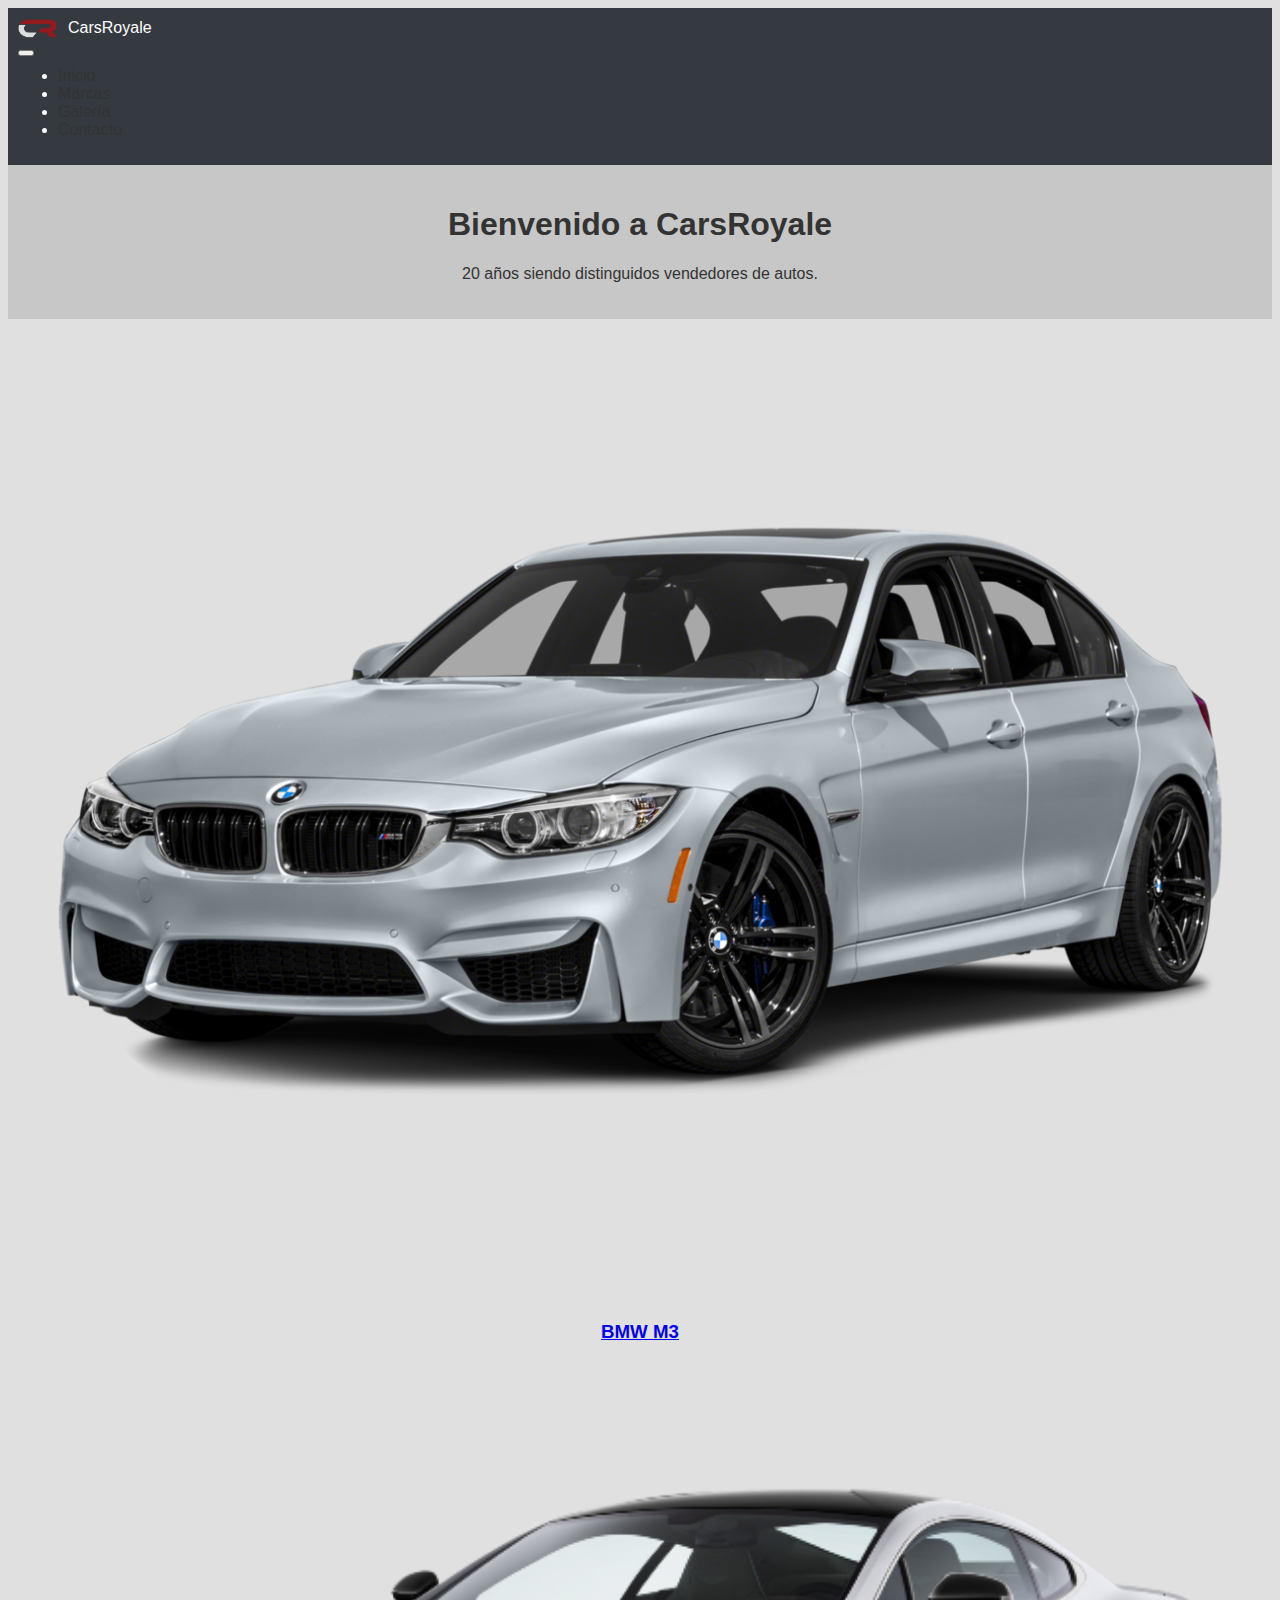
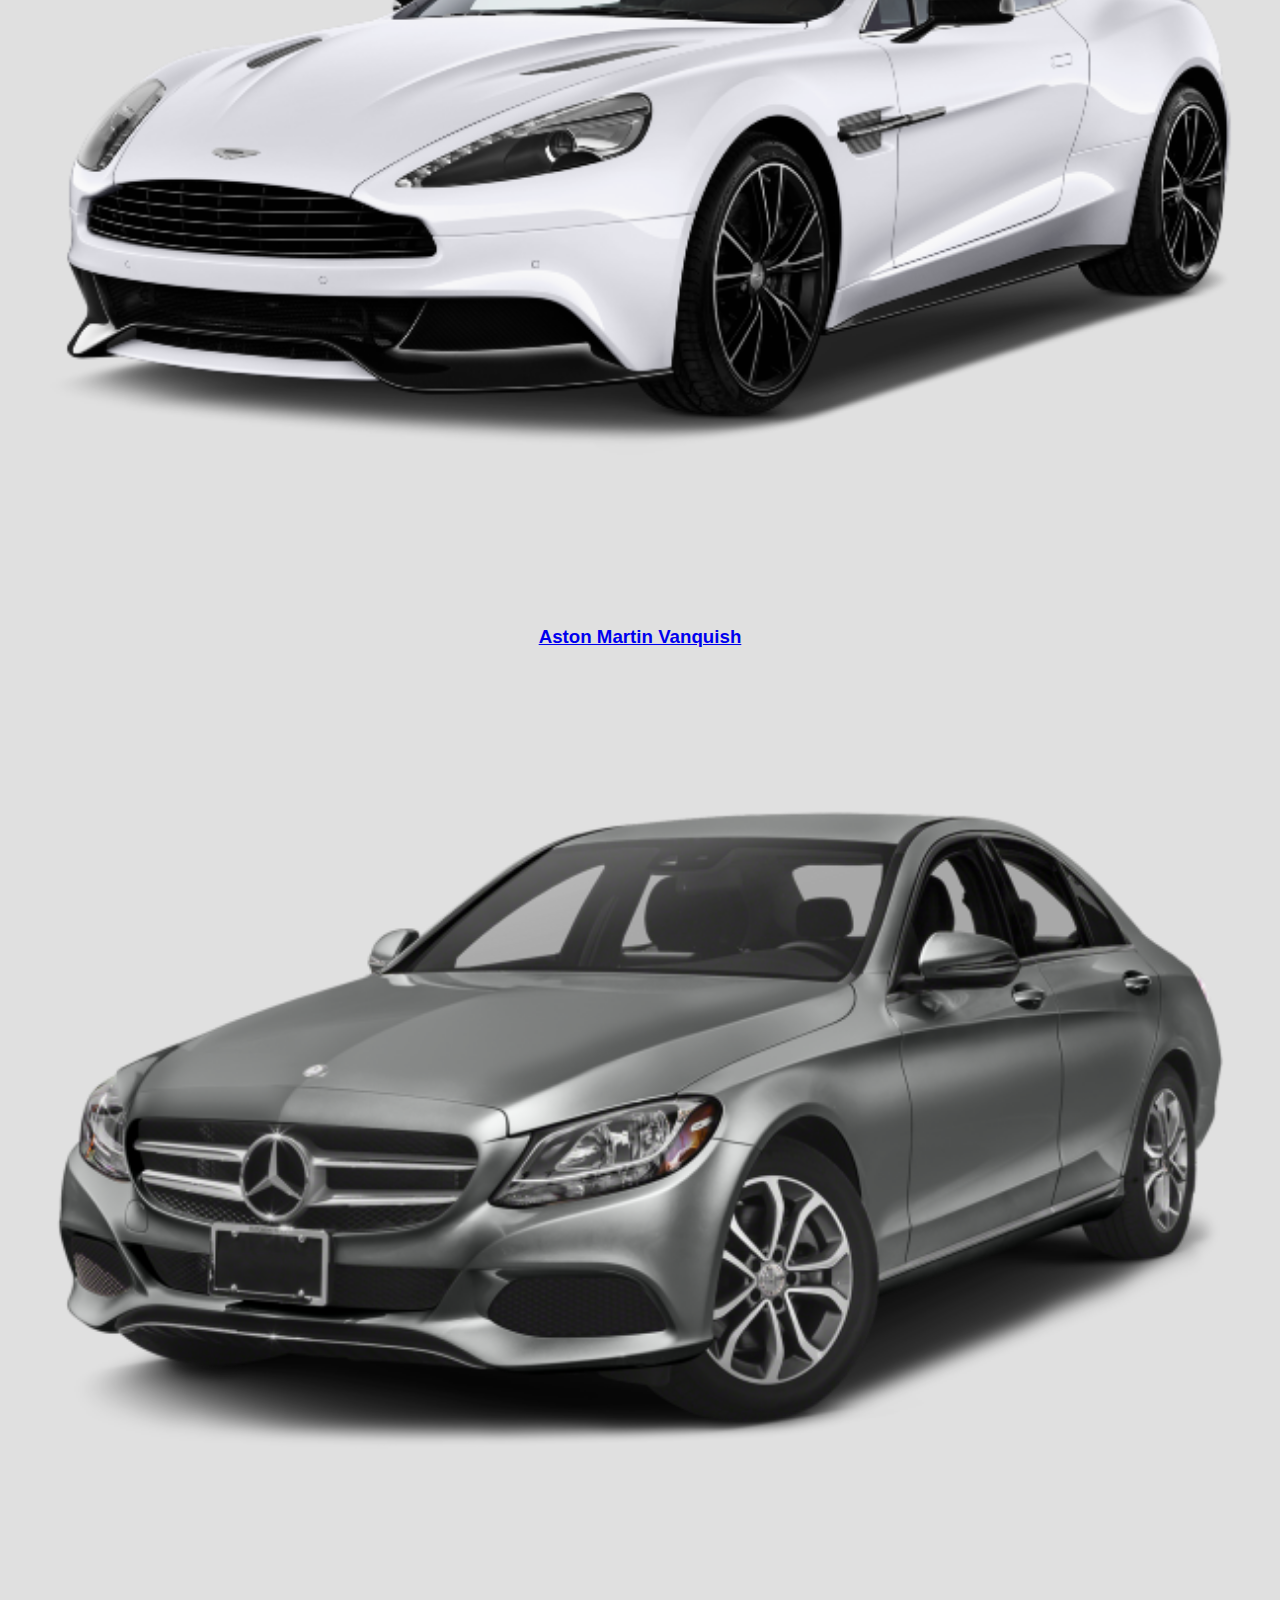
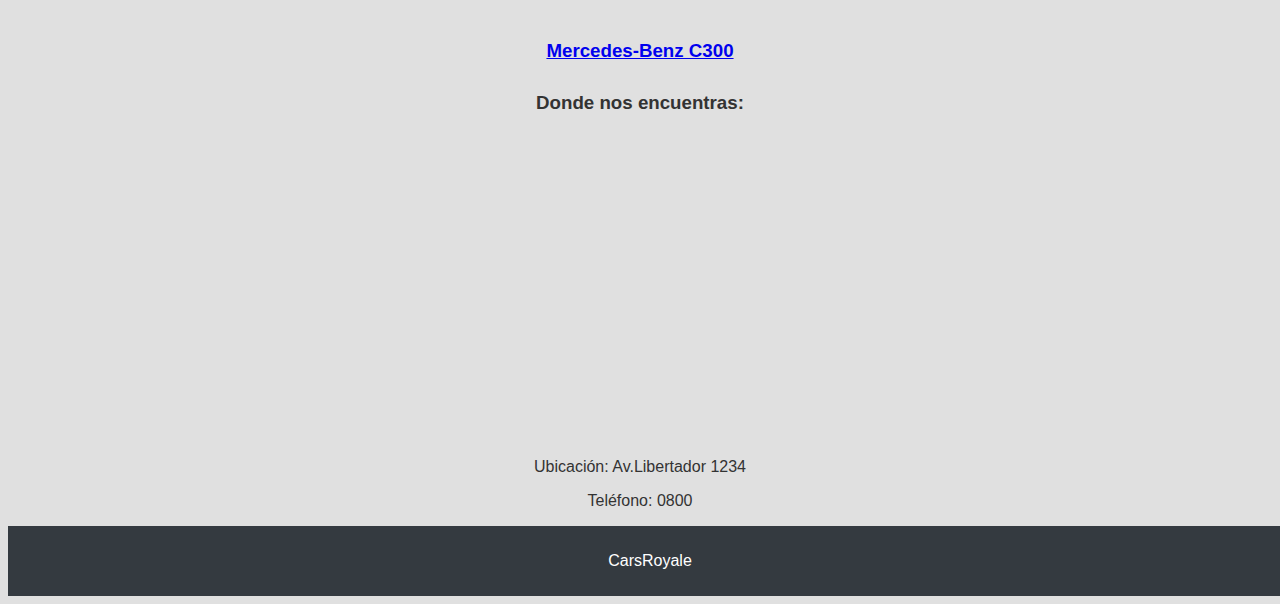
<file: index.html>
<!DOCTYPE html>
<html lang="es">
<head>
    <meta charset="UTF-8">
    <meta name="viewport" content="width=device-width, initial-scale=1.0">
    <meta name="description" content="Compra el autos de tus sueños">
    <meta name="keywords" content="Autos, lujo, compra, bmw, Aston Martin, Merdecez benz">
    <link href="https://cdn.jsdelivr.net/npm/bootstrap@5.3.2/dist/css/bootstrap.min.css" rel="stylesheet" integrity="sha384-T3c6CoIi6uLrA9TneNEoa7RxnatzjcDSCmG1MXxSR1GAsXEV/Dwwykc2MPK8M2HN" crossorigin="anonymous">
    <link rel="stylesheet" href="./css/style.css">
    <link rel="icon" href="./assets/logo.png">
    <title>CarsRoyale</title>
</head>
<body>
    <header>
        <nav class="navbar navbar-expand-lg bg-body-tertiary">
            <div class="container-fluid">
                <a class="navbar-brand" href="./index.html">
                    <img class="logo" src="./assets/logo.png" alt="Logo CarsRoyale">
                    CarsRoyale
                </a>
        
                <button class="navbar-toggler" type="button" data-bs-toggle="collapse" data-bs-target="#navbarSupportedContent" aria-controls="navbarSupportedContent" aria-expanded="false" aria-label="Toggle navigation">
                    <span class="navbar-toggler-icon"></span>
                </button>
        
                <div class="collapse navbar-collapse" id="navbarSupportedContent">
                    <ul class="navbar-nav ms-auto">
                        <li class="nav-item">
                            <a class="nav-link active" aria-current="page" href="./index.html">Inicio</a>
                        </li>
                        <li class="nav-item">
                            <a class="nav-link" href="./modelos.html">Marcas</a>
                        </li>
                        <li class="nav-item">
                            <a class="nav-link" href="./galeria.html">Galería</a>
                        </li>
                        <li class="nav-item">
                            <a class="nav-link" href="./contacto.html">Contacto</a>
                        </li>
                    </ul>
                </div>
            </div>
        </nav>
    </header>

    <div class="inicio">
        <h1>Bienvenido a CarsRoyale</h1>
        <p>20 años siendo distinguidos vendedores de autos.</p>
    </div>

    <div class="row mt-5">
        <div class="col-lg-4">
            <div class="modelos">
                <ul>
                    <li>
                        <img class="BmwM3 img-fluid" src="./assets/BmwM3.png" alt="Bmw M3">
                        <a href="./Bmw.html"><h3>BMW M3</h3></a>
                    </li>
                </ul>
            </div>
        </div>
        <div class="col-lg-4">
            <div class="modelos">
                <ul>
                    <li>
                        <img class="AstonMartin img-fluid" src="./assets/AstonMartin.png" alt="AstonMartin Vanquish">
                        <a href="#"><h3>Aston Martin Vanquish</h3></a>
                        
                    </li>
                </ul>
            </div>
        </div>
        <div class="col-lg-4">
            <div class="modelos">
                <ul>
                    <li>
                        <img class="MercedesBenz img-fluid" src="./assets/MercedesBenz.png" alt="Mercedes-Benz C300"> <a href="#"><h3>Mercedes-Benz C300</h3></a>
                        
                    </li>
                </ul>
            </div>
        </div>
    </div>

    <section class="mapa_info">
        <h3>Donde nos encuentras:</h3>
    </section>

    <div class="mapa">
        <iframe class="mapa_img" src="https://www.google.com/maps/embed?pb=!1m18!1m12!1m3!1d3285.4412202028184!2d-58.43208082349824!3d-34.56770075559816!2m3!1f0!2f0!3f0!3m2!1i1024!2i768!4f13.1!3m3!1m2!1s0x95bcb5a12c181347%3A0xcc951cbda99d485e!2sAv.%20del%20Libertador%2C%20Buenos%20Aires!5e0!3m2!1ses-419!2sar!4v1697319885982!5m2!1ses-419!2sar" width="400" height="300" style="border:0;" allowfullscreen="" loading="lazy" referrerpolicy="no-referrer-when-downgrade"></iframe>
    </div>

    <div class="Datos_contacto"> 
        <p>Ubicación: Av.Libertador 1234</p>
        <p>Teléfono: 0800</p>
    </div>

    <footer>
        <p>CarsRoyale</p>
    </footer>

    <script src="https://cdn.jsdelivr.net/npm/bootstrap@5.3.2/dist/js/bootstrap.bundle.min.js" integrity="sha384-C6RzsynM9kWDrMNeT87bh95OGNyZPhcTNXj1NW7RuBCsyN/o0jlpcV8Qyq46cDfL" crossorigin="anonymous"></script>
</body>
</html>
</file>
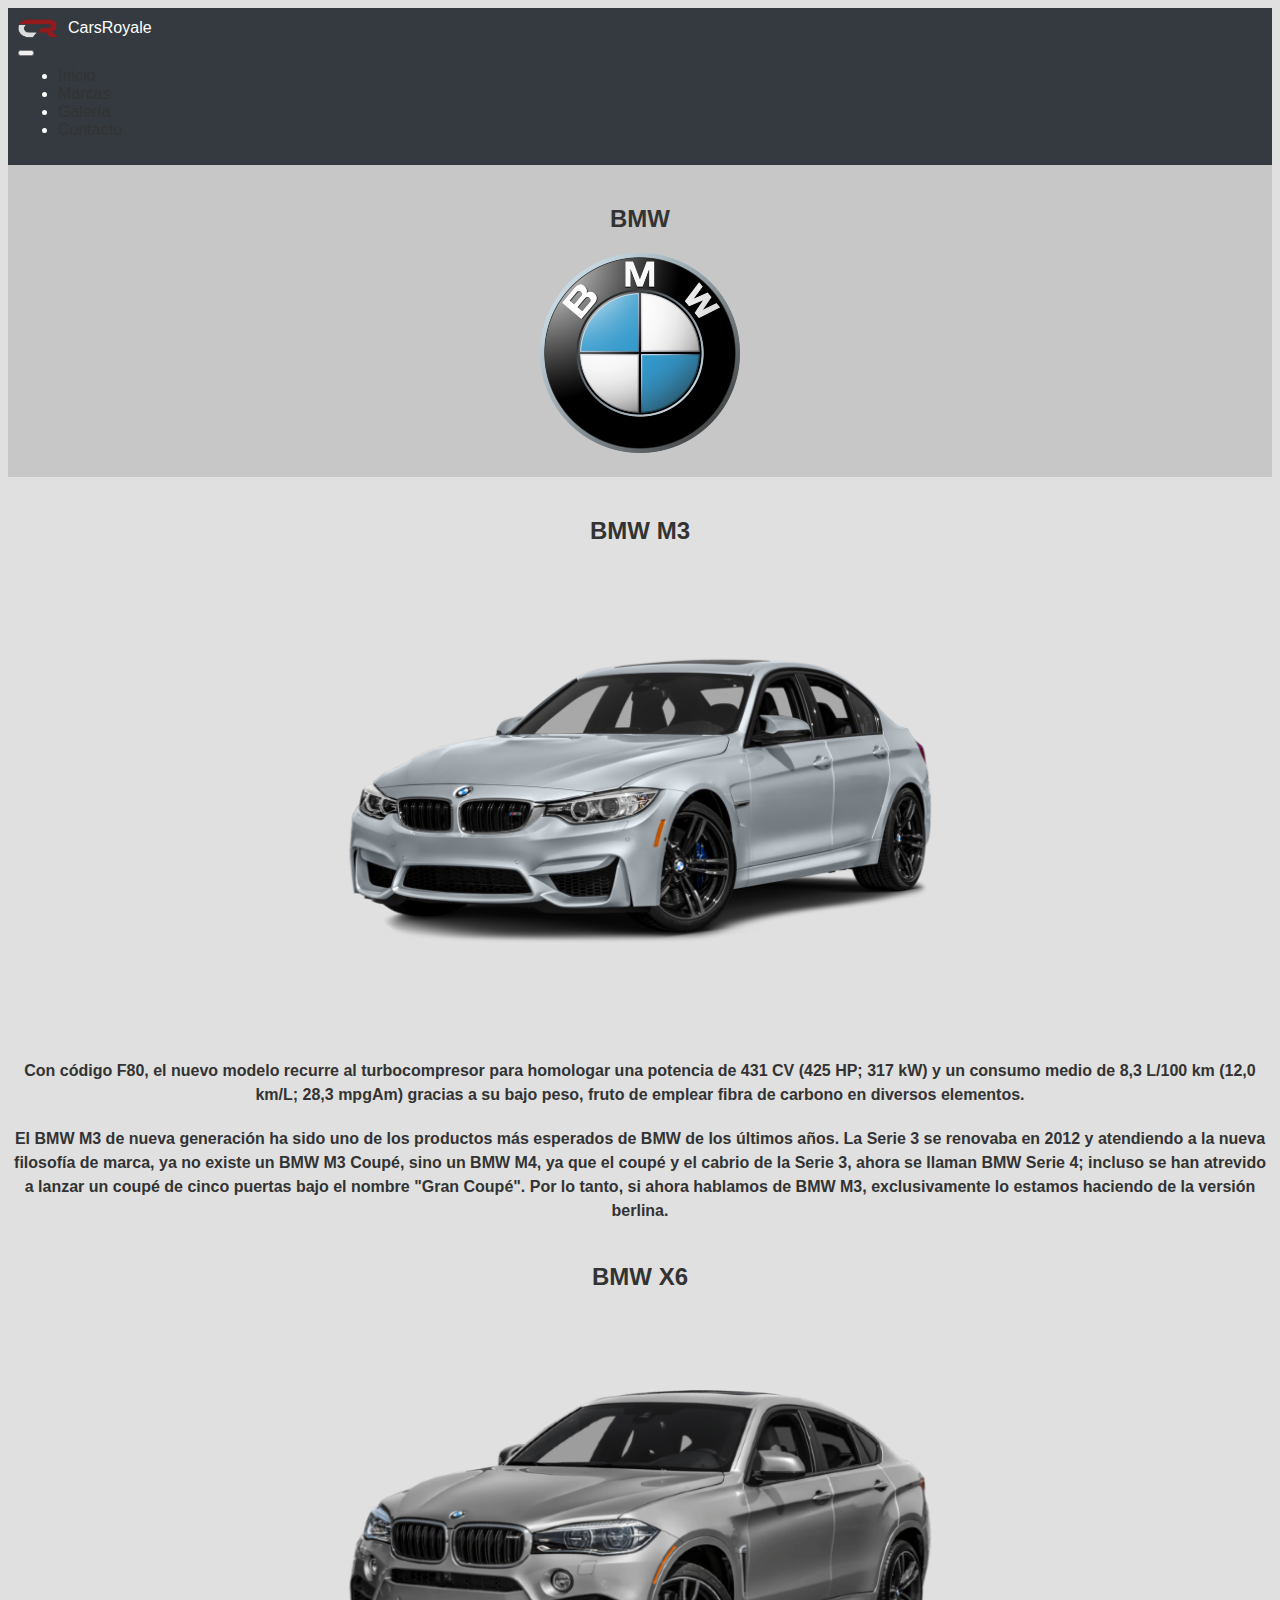
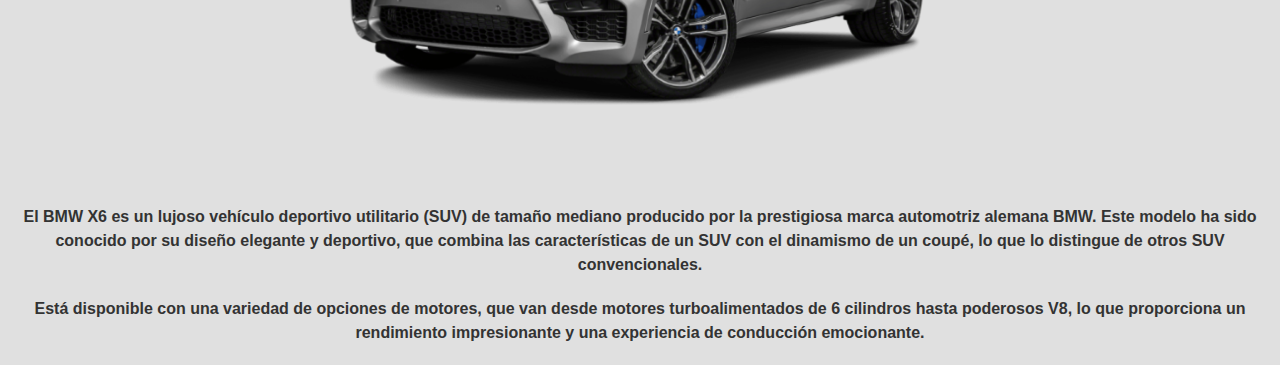
<file: Bmw.html>
<!DOCTYPE html>
<html lang="es">
<head>
    <meta charset="UTF-8">
    <meta name="viewport" content="width=device-width, initial-scale=1.0">
    <meta name="description" content="Bmw tecnología de punta Alemana">
    <meta name="keywords" content="Autos, lujo, compra, bmw, Aston Martin, Merdecez benz">
    <link href="https://cdn.jsdelivr.net/npm/bootstrap@5.3.2/dist/css/bootstrap.min.css" rel="stylesheet" integrity="sha384-T3c6CoIi6uLrA9TneNEoa7RxnatzjcDSCmG1MXxSR1GAsXEV/Dwwykc2MPK8M2HN" crossorigin="anonymous">
    <link rel="stylesheet" href="./css/style.css">
    <link rel="icon" href="./assets/logo.png">
    <title>BMW</title>
</head>


<body>
    <header>
        <nav class="navbar navbar-expand-lg bg-body-tertiary">
            <div class="container-fluid">
                <a class="navbar-brand" href="./index.html">
                    <img class="logo" src="./assets/logo.png" alt="Logo CarsRoyale">
                    CarsRoyale
                </a>
        
                <button class="navbar-toggler" type="button" data-bs-toggle="collapse" data-bs-target="#navbarSupportedContent" aria-controls="navbarSupportedContent" aria-expanded="false" aria-label="Toggle navigation">
                    <span class="navbar-toggler-icon"></span>
                </button>
        
                <div class="collapse navbar-collapse" id="navbarSupportedContent">
                    <ul class="navbar-nav ms-auto">
                        <li class="nav-item">
                            <a class="nav-link active" aria-current="page" href="./index.html">Inicio</a>
                        </li>
                        <li class="nav-item">
                            <a class="nav-link" href="./modelos.html">Marcas</a>
                        </li>
                        <li class="nav-item">
                            <a class="nav-link" href="./galeria.html">Galería</a>
                        </li>
                        <li class="nav-item">
                            <a class="nav-link" href="./contacto.html">Contacto</a>
                        </li>
                    </ul>
                </div>
            </div>
        </nav>
    
    </header>

    <div class="inicio">
        <h2>BMW</h2>
        <img class="logo_bmw" src="./assets/LogoBmw.png" alt="LogoBmw">
       
    </div>

    <div class="modelos">
        <h2>BMW M3</h2>
    
        <div class="image-container">
            <img class="BmwM3" src="./assets/BmwM3.png" alt="BmwM3">
        </div>
    
        <p>Con código F80, el nuevo modelo recurre al turbocompresor para homologar una potencia de 431 CV (425 HP; 317 kW) y un consumo medio de 8,3 L/100 km (12,0 km/L; 28,3 mpgAm) gracias a su bajo peso, fruto de emplear fibra de carbono en diversos elementos.</p>
    
        <p>El BMW M3 de nueva generación ha sido uno de los productos más esperados de BMW de los últimos años. La Serie 3 se renovaba en 2012 y atendiendo a la nueva filosofía de marca, ya no existe un BMW M3 Coupé, sino un BMW M4, ya que el coupé y el cabrio de la Serie 3, ahora se llaman BMW Serie 4; incluso se han atrevido a lanzar un coupé de cinco puertas bajo el nombre "Gran Coupé". Por lo tanto, si ahora hablamos de BMW M3, exclusivamente lo estamos haciendo de la versión berlina.</p>
    </div>
    
    <div class="modelos">
        <h2>BMW X6</h2>
        
        <div class="image-container">  
            <img class="BmwX6" src="./assets/Bmw x6.png" alt="Bmw x6">
        </div>
            
            <p>
                El BMW X6 es un lujoso vehículo deportivo utilitario (SUV) de tamaño mediano producido por la prestigiosa marca automotriz alemana BMW. Este modelo ha sido conocido por su diseño elegante y deportivo, que combina las características de un SUV con el dinamismo de un coupé, lo que lo distingue de otros SUV convencionales.</p>
                <p>Está disponible con una variedad de opciones de motores, que van desde motores turboalimentados de 6 cilindros hasta poderosos V8, lo que proporciona un rendimiento impresionante y una experiencia de conducción emocionante.
                </p>
            
            </div>
    </div>




    <script src="https://cdn.jsdelivr.net/npm/bootstrap@5.3.2/dist/js/bootstrap.bundle.min.js" integrity="sha384-C6RzsynM9kWDrMNeT87bh95OGNyZPhcTNXj1NW7RuBCsyN/o0jlpcV8Qyq46cDfL" crossorigin="anonymous"></script>

  </body>
</html>
</file>
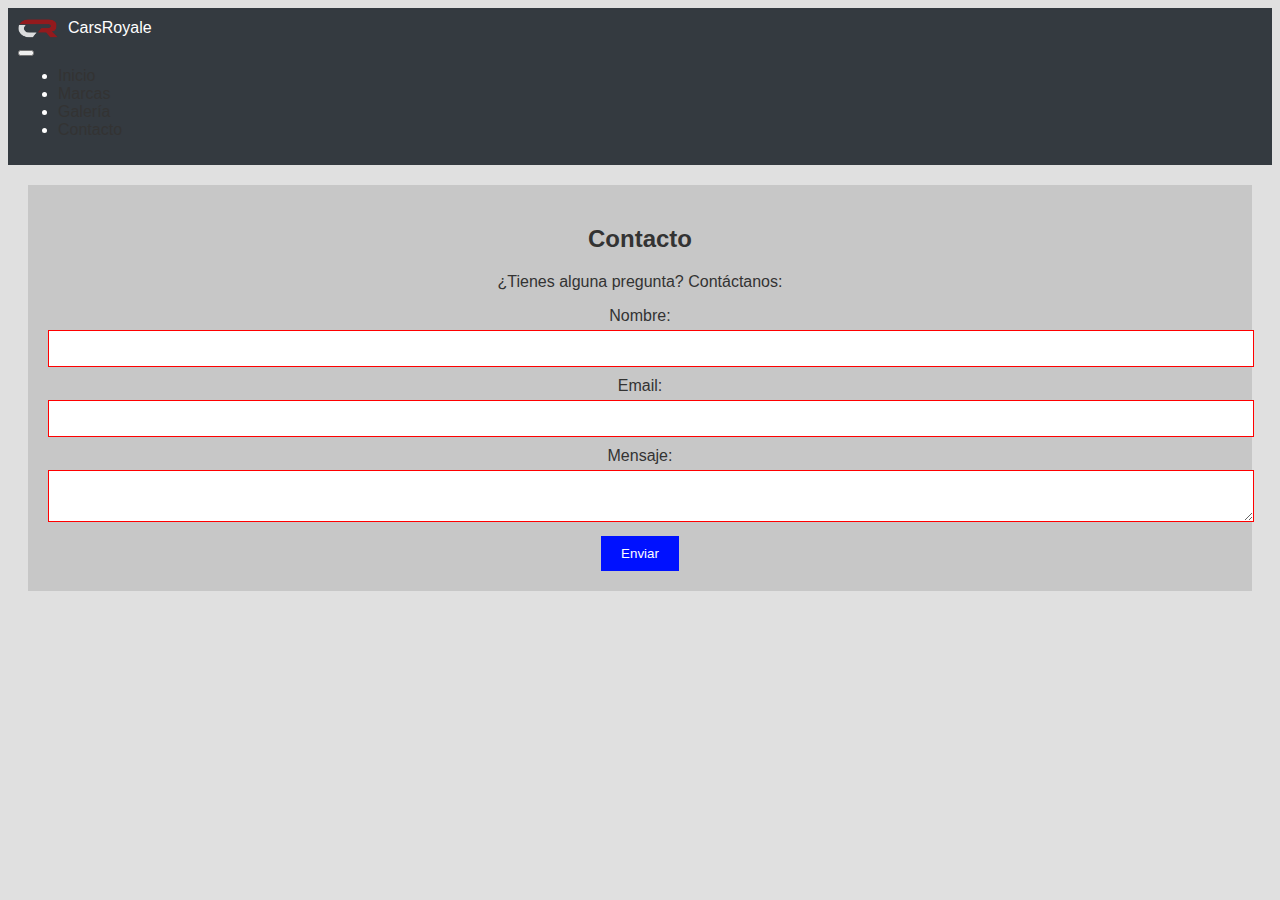
<file: contacto.html>
<!DOCTYPE html>
<html lang="es">
<head>
    <meta charset="UTF-8">
    <meta name="viewport" content="width=device-width, initial-scale=1.0">
    <meta name="description" content="Ponte en contacto">
    <meta name="keywords" content="Autos, lujo, compra, bmw, Aston Martin, Merdecez benz">
    <link href="https://cdn.jsdelivr.net/npm/bootstrap@5.3.2/dist/css/bootstrap.min.css" rel="stylesheet" integrity="sha384-T3c6CoIi6uLrA9TneNEoa7RxnatzjcDSCmG1MXxSR1GAsXEV/Dwwykc2MPK8M2HN" crossorigin="anonymous">
    <link rel="stylesheet" href="./css/style.css">
    <link rel="icon" href="./assets/logo.png">
    <title>Contacto</title>
</head>

<body>
    <header>
        <nav class="navbar navbar-expand-lg bg-body-tertiary">
            <div class="container-fluid">
                <a class="navbar-brand" href="./index.html">
                    <img class="logo" src="./assets/logo.png" alt="Logo CarsRoyale">
                    CarsRoyale
                </a>
        
                <button class="navbar-toggler" type="button" data-bs-toggle="collapse" data-bs-target="#navbarSupportedContent" aria-controls="navbarSupportedContent" aria-expanded="false" aria-label="Toggle navigation">
                    <span class="navbar-toggler-icon"></span>
                </button>
        
                <div class="collapse navbar-collapse" id="navbarSupportedContent">
                    <ul class="navbar-nav ms-auto">
                        <li class="nav-item">
                            <a class="nav-link active" aria-current="page" href="./index.html">Inicio</a>
                        </li>
                        <li class="nav-item">
                            <a class="nav-link" href="./modelos.html">Marcas</a>
                        </li>
                        <li class="nav-item">
                            <a class="nav-link" href="./galeria.html">Galería</a>
                        </li>
                        <li class="nav-item">
                            <a class="nav-link" href="./contacto.html">Contacto</a>
                        </li>
                    </ul>
                </div>
            </div>
        </nav>
    
    </header>
    
    <div class="info_contacto">
    
     
    
    
     <div class="contacto">
        <h2>Contacto</h2>
        <p>¿Tienes alguna pregunta? Contáctanos:</p>
        <form>
            <label for="nombre">Nombre:</label>
            <input type="text" id="nombre" name="nombre" required>
            <label for="email">Email:</label>
            <input type="email" id="email" name="email" required>
            <label for="mensaje">Mensaje:</label>
            <textarea id="mensaje" name="mensaje" required></textarea>
            <button type="submit">Enviar</button>
        </form>
    </div>


    <script src="https://cdn.jsdelivr.net/npm/bootstrap@5.3.2/dist/js/bootstrap.bundle.min.js" integrity="sha384-C6RzsynM9kWDrMNeT87bh95OGNyZPhcTNXj1NW7RuBCsyN/o0jlpcV8Qyq46cDfL" crossorigin="anonymous"></script>

</body>
</html>
</file>
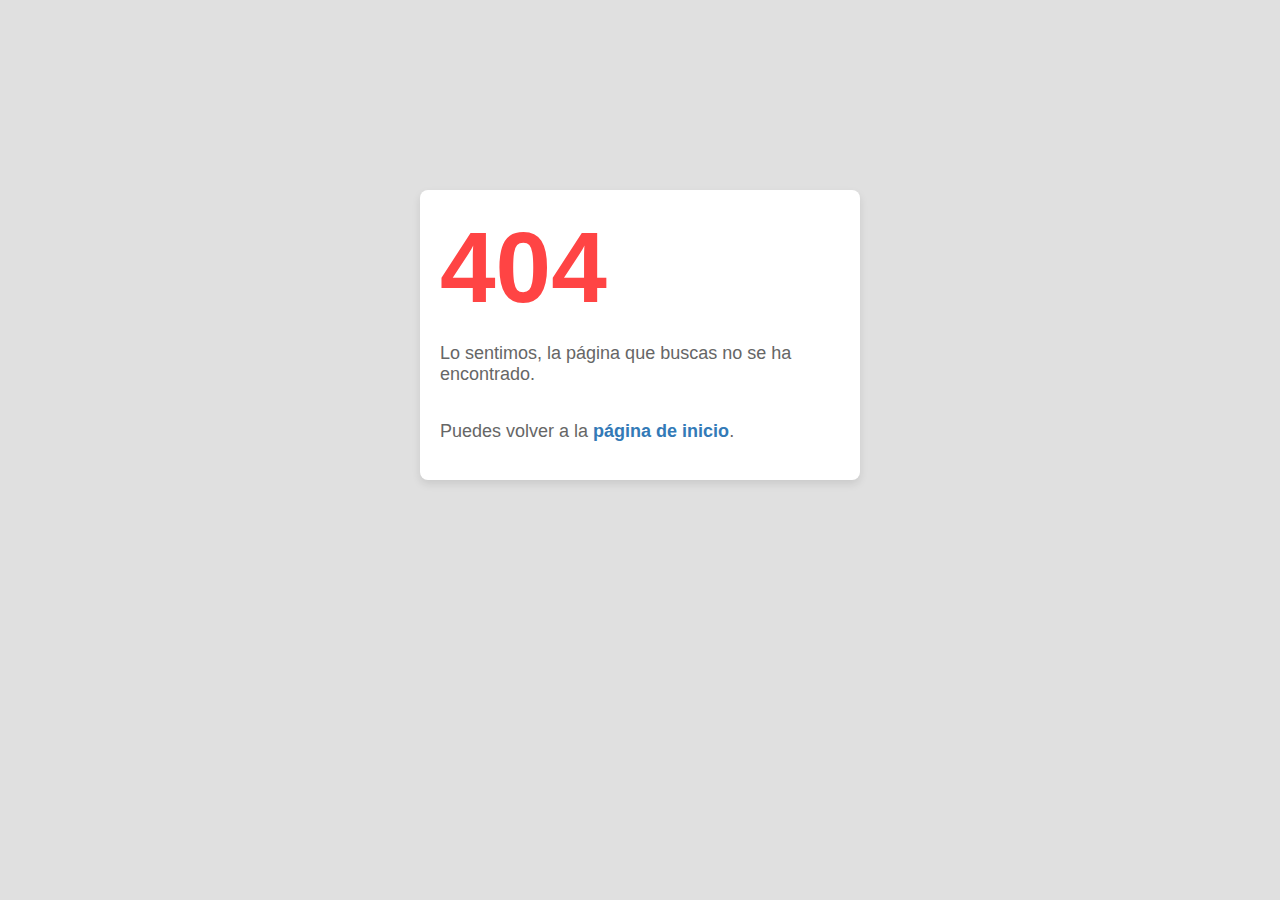
<file: error-404.html>
<!DOCTYPE html>
<html lang="en">
<head>
    <meta charset="UTF-8">
    <meta name="viewport" content="width=device-width, initial-scale=1.0">
    <link rel="stylesheet" href="./css/style.css">
    <title>Error 404 - Página no encontrada</title>
</head>
<body>
    <div class="container-error">
        <h1>404</h1>
        <p>Lo sentimos, la página que buscas no se ha encontrado.</p>
        <p>Puedes volver a la <a href="./index.html">página de inicio</a>.</p>
    </div>
</body>
</html>
</file>
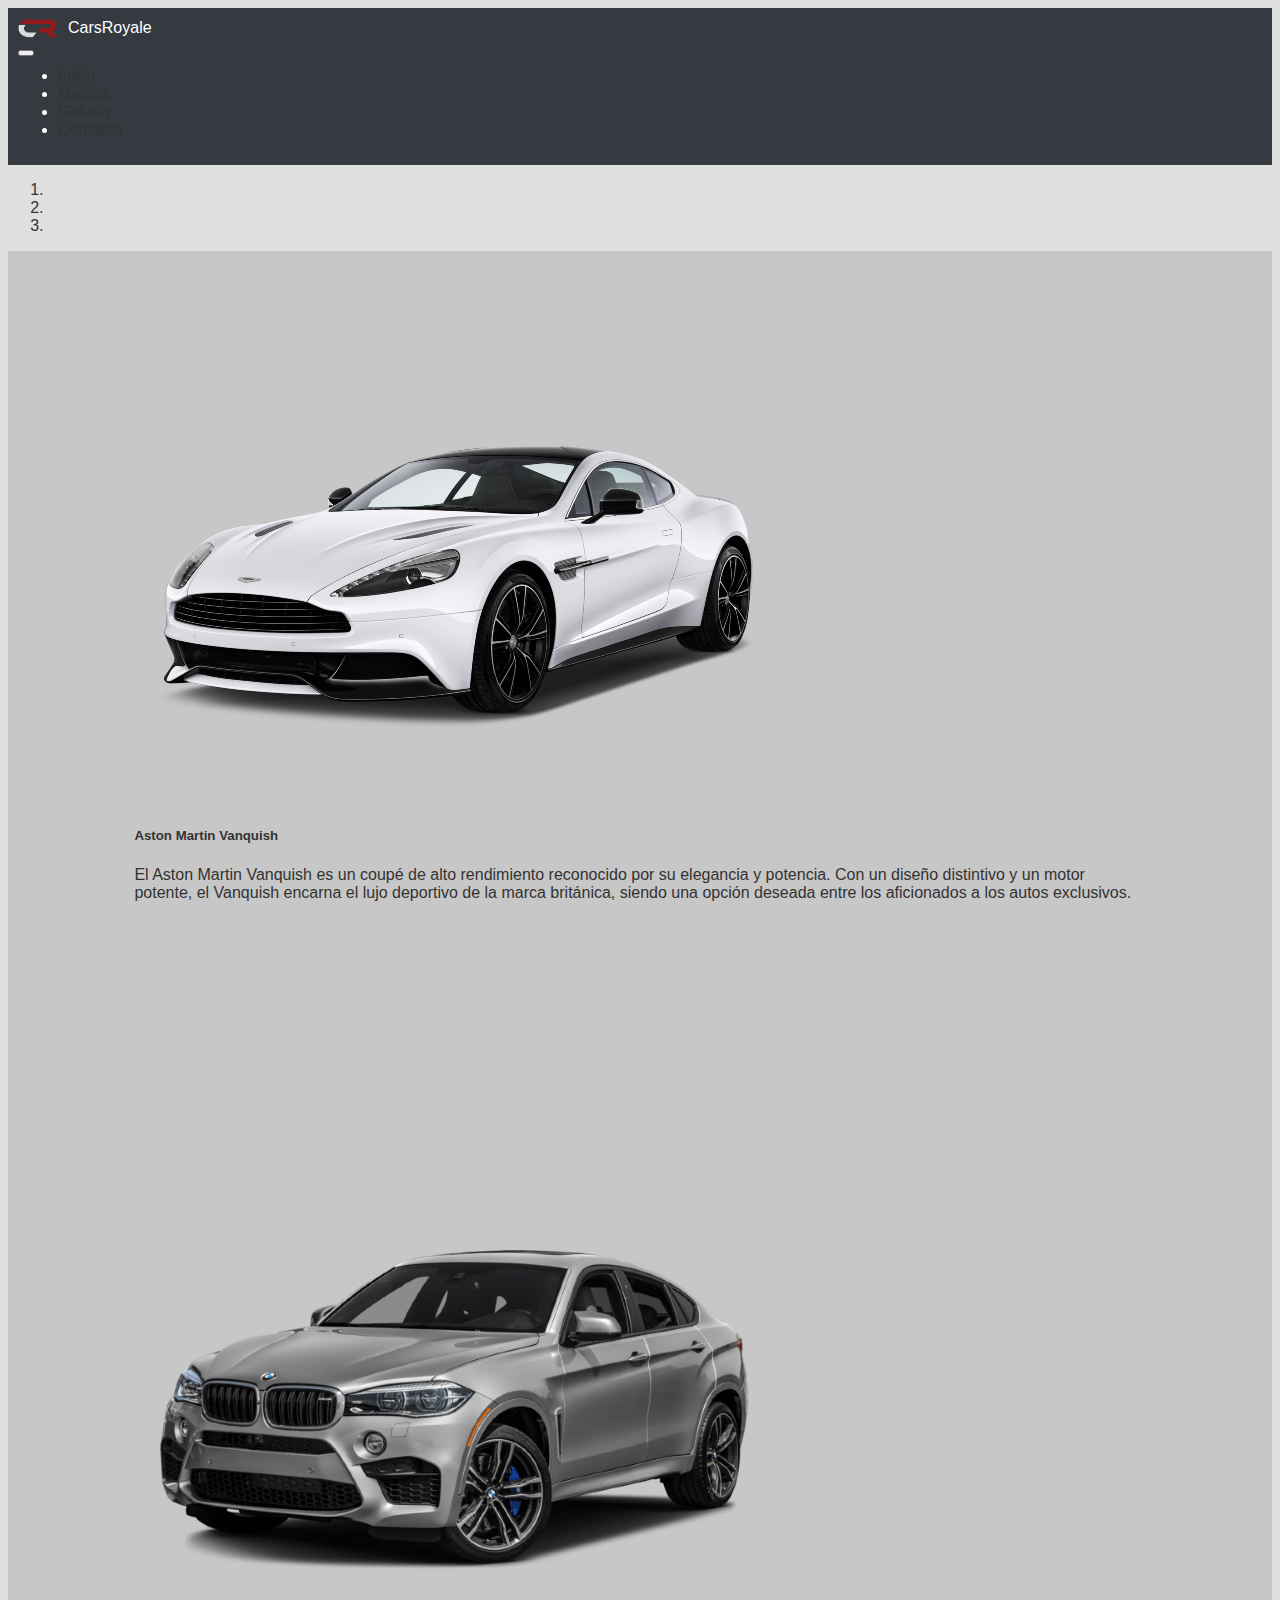
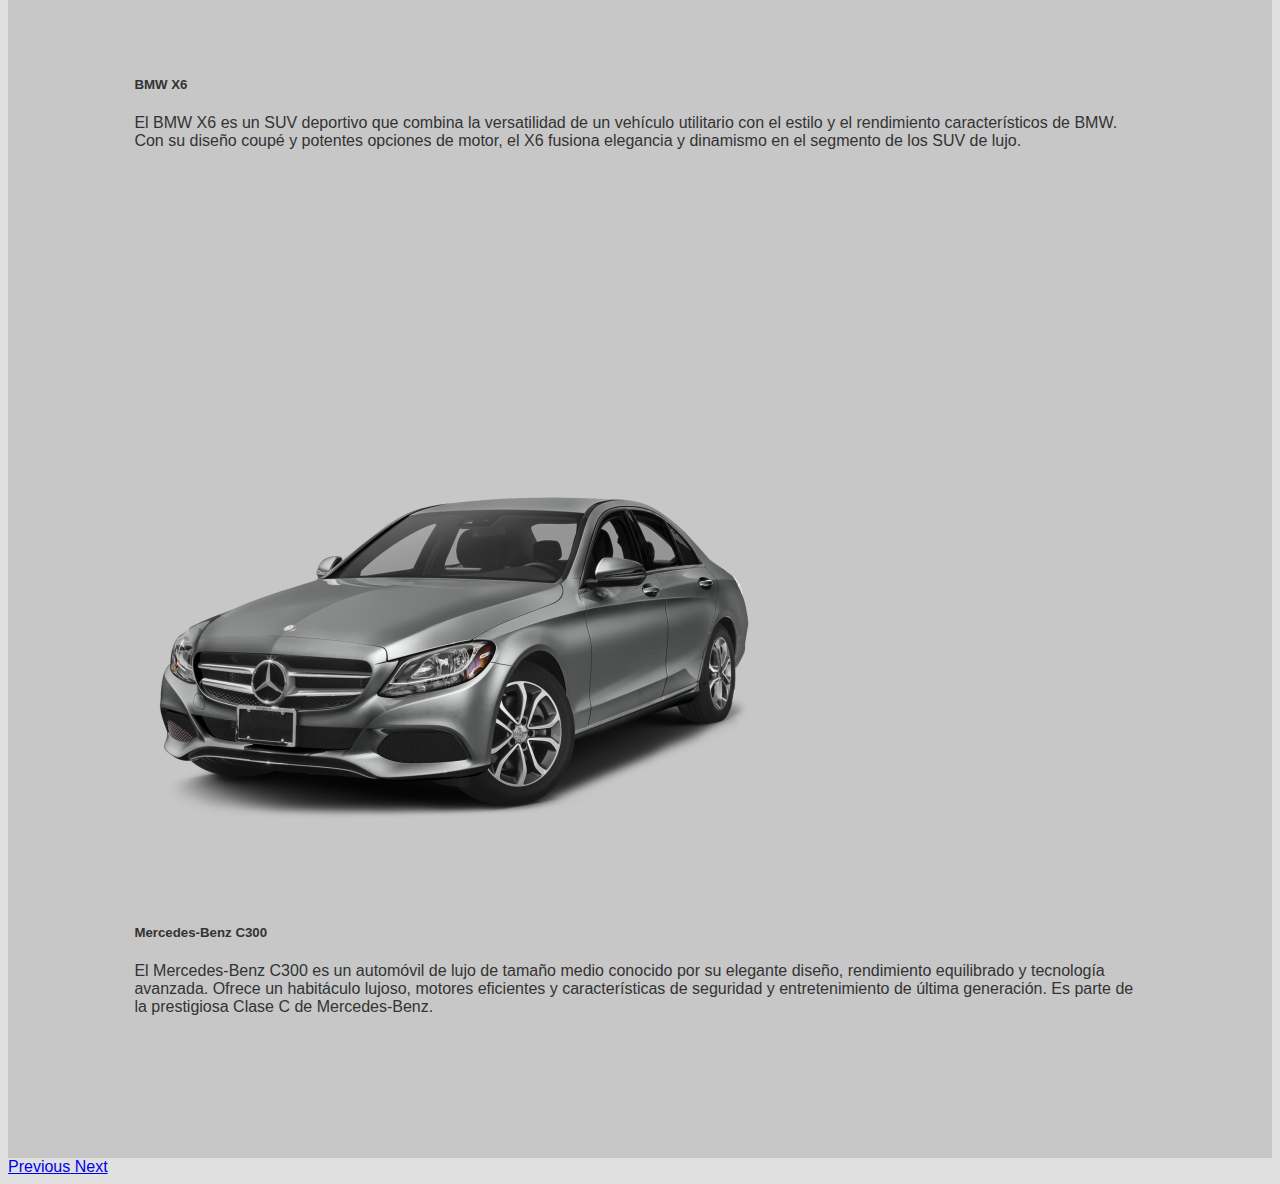
<file: galeria.html>
<!DOCTYPE html>
<html lang="es">
<head>
    <meta charset="UTF-8">
    <meta name="viewport" content="width=device-width, initial-scale=1.0">
    <meta name="description" content="Galeria, Fotos, AstonMartin, Mercedes-Benz">
    <meta name="keywords" content="Autos, lujo, compra, bmw, Aston Martin, Merdecez benz">
    <link href="https://cdn.jsdelivr.net/npm/bootstrap@5.3.2/dist/css/bootstrap.min.css" rel="stylesheet" integrity="sha384-T3c6CoIi6uLrA9TneNEoa7RxnatzjcDSCmG1MXxSR1GAsXEV/Dwwykc2MPK8M2HN" crossorigin="anonymous">
    <link rel="stylesheet" href="./css/style.css">
    <link rel="icon" href="./assets/logo.png">
    <title>Galería</title>
</head>
<body>
    <header>
      <nav class="navbar navbar-expand-lg bg-body-tertiary">
        <div class="container-fluid">
            <a class="navbar-brand" href="./index.html">
                <img class="logo" src="./assets/logo.png" alt="Logo CarsRoyale">
                CarsRoyale
            </a>
    
            <button class="navbar-toggler" type="button" data-bs-toggle="collapse" data-bs-target="#navbarSupportedContent" aria-controls="navbarSupportedContent" aria-expanded="false" aria-label="Toggle navigation">
                <span class="navbar-toggler-icon"></span>
            </button>
    
            <div class="collapse navbar-collapse" id="navbarSupportedContent">
                <ul class="navbar-nav ms-auto">
                    <li class="nav-item">
                        <a class="nav-link active" aria-current="page" href="./index.html">Inicio</a>
                    </li>
                    <li class="nav-item">
                        <a class="nav-link" href="./modelos.html">Marcas</a>
                    </li>
                    <li class="nav-item">
                        <a class="nav-link" href="./galeria.html">Galería</a>
                    </li>
                    <li class="nav-item">
                        <a class="nav-link" href="./contacto.html">Contacto</a>
                    </li>
                </ul>
            </div>
        </div>
    </nav>
    </header>
    
  
      
    <div class="carousel-container">
        <div id="carouselWithCaptions" class="carousel slide" data-bs-ride="carousel">
            <ol class="carousel-indicators">
                <li data-bs-target="#carouselWithCaptions" data-bs-slide-to="0" class="active"></li>
                <li data-bs-target="#carouselWithCaptions" data-bs-slide-to="1"></li>
                <li data-bs-target="#carouselWithCaptions" data-bs-slide-to="2"></li>
            </ol>
            <div class="carousel-inner">
                <div class="carousel-item active">
                    <img src="./assets/AstonMartin.png" class="d-block mx-auto img-fluid" alt="Aston Martin Vanquish">
                    <div class="carousel-caption d-none d-md-block">
                        <h5>Aston Martin Vanquish</h5>
                        <p>El Aston Martin Vanquish es un coupé de alto rendimiento reconocido por su elegancia y potencia. Con un diseño distintivo y un motor potente, el Vanquish encarna el lujo deportivo de la marca británica, siendo una opción deseada entre los aficionados a los autos exclusivos.</p>
                    </div>
                </div>
                <div class="carousel-item">
                    <img src="./assets/Bmw x6.png" class="d-block mx-auto img-fluid" alt="Bmw X6">
                    <div class="carousel-caption d-none d-md-block">
                        <h5>BMW X6</h5>
                        <p>El BMW X6 es un SUV deportivo que combina la versatilidad de un vehículo utilitario con el estilo y el rendimiento característicos de BMW. Con su diseño coupé y potentes opciones de motor, el X6 fusiona elegancia y dinamismo en el segmento de los SUV de lujo.</p>
                    </div>
                </div>
                <div class="carousel-item">
                    <img src="./assets/MercedesBenz.png" class="d-block mx-auto img-fluid" alt="Mercedes-Benz C300">
                    <div class="carousel-caption d-none d-md-block">
                        <h5>Mercedes-Benz C300</h5>
                        <p>El Mercedes-Benz C300 es un automóvil de lujo de tamaño medio conocido por su elegante diseño, rendimiento equilibrado y tecnología avanzada. Ofrece un habitáculo lujoso, motores eficientes y características de seguridad y entretenimiento de última generación. Es parte de la prestigiosa Clase C de Mercedes-Benz.</p>
                    </div>
                </div>
            </div>
            <a class="carousel-control-prev" href="#carouselWithCaptions" role="button" data-bs-slide="prev">
                <span class="carousel-control-prev-icon" aria-hidden="true"></span>
                <span class="visually-hidden">Previous</span>
            </a>
            <a class="carousel-control-next" href="#carouselWithCaptions" role="button" data-bs-slide="next">
                <span class="carousel-control-next-icon" aria-hidden="true"></span>
                <span class="visually-hidden">Next</span>
            </a>
        </div>
    </div>
    
    
  
      
      
      
      
      
      
      
      
      
      
      
      
      
      
      
      
      
      
      
      
      <script src="https://cdn.jsdelivr.net/npm/bootstrap@5.3.2/dist/js/bootstrap.bundle.min.js" integrity="sha384-C6RzsynM9kWDrMNeT87bh95OGNyZPhcTNXj1NW7RuBCsyN/o0jlpcV8Qyq46cDfL" crossorigin="anonymous"></script>
</body>
</html>
</file>
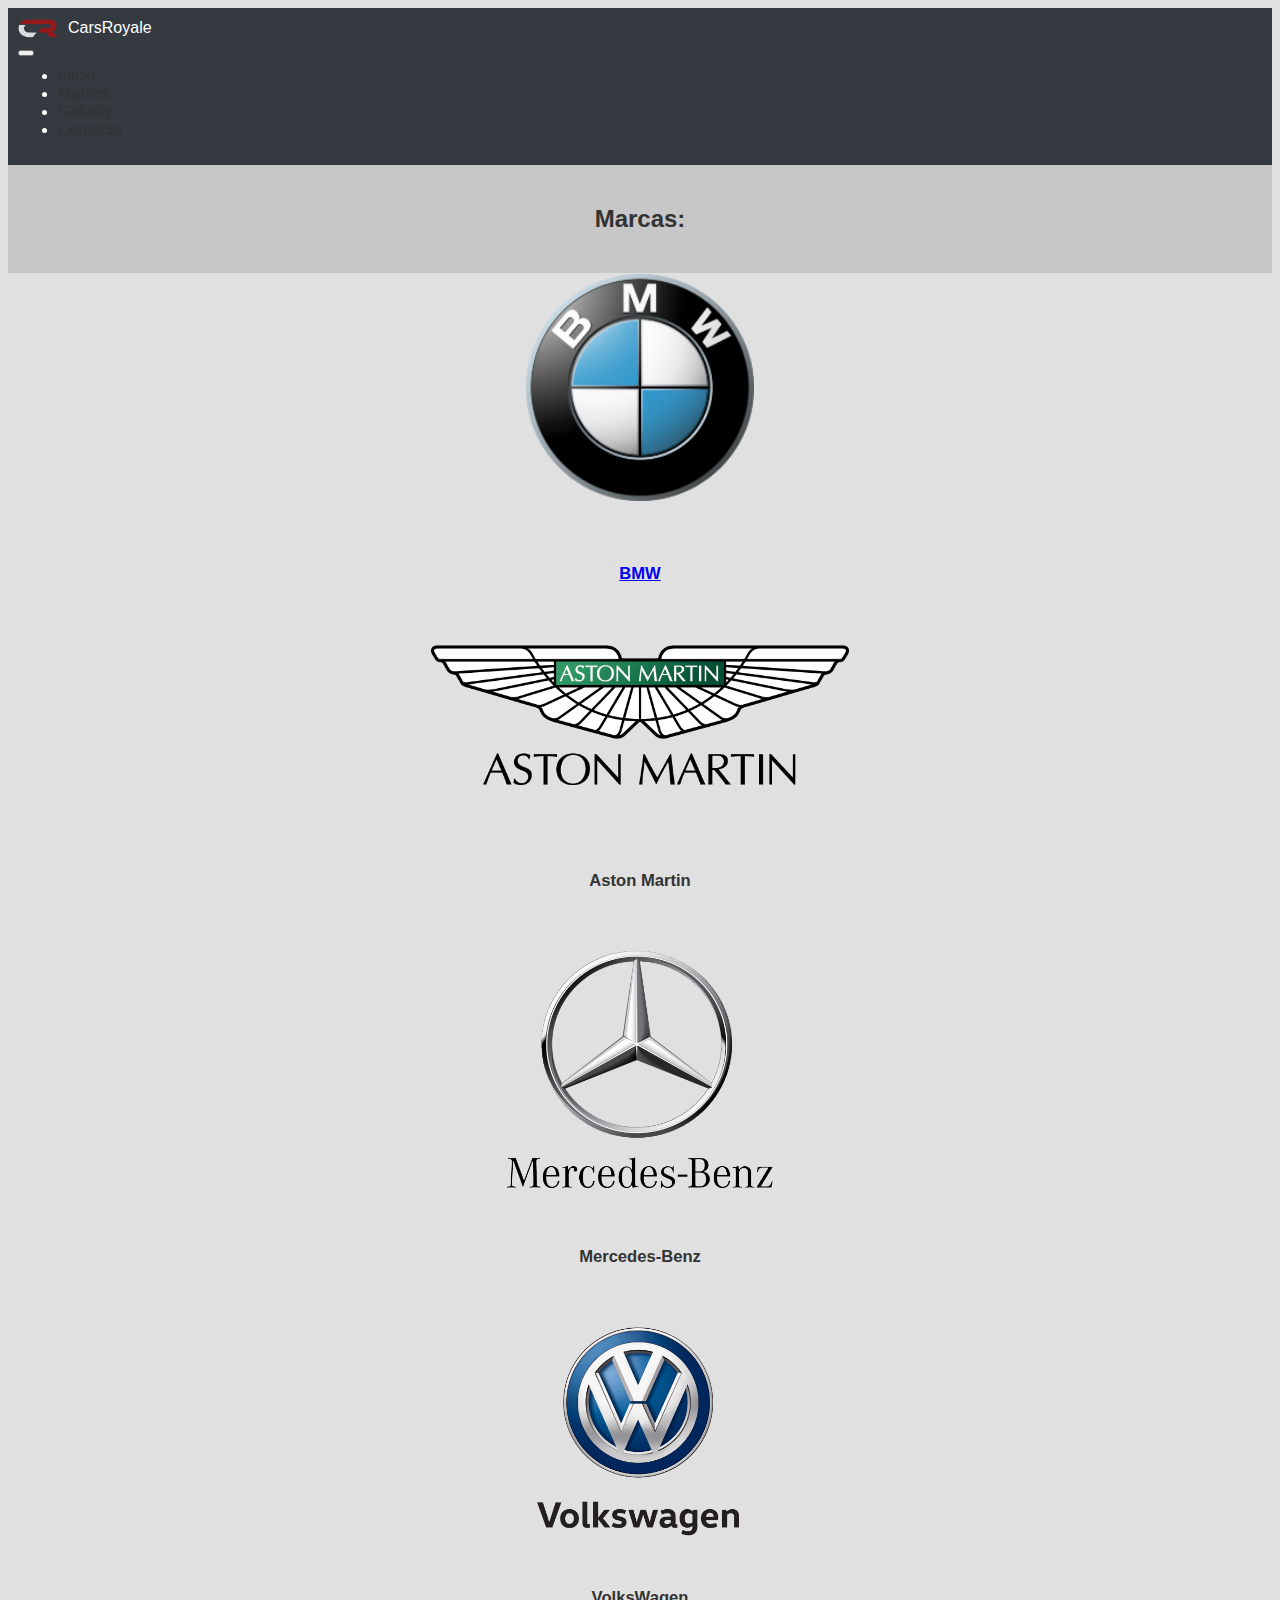
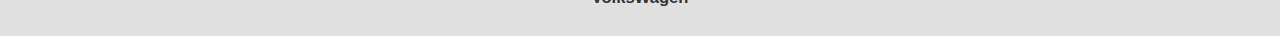
<file: modelos.html>
<!DOCTYPE html>
<html lang="es">
<head>
    <meta charset="UTF-8">
    <meta name="viewport" content="width=device-width, initial-scale=1.0">
    <meta name="description" content="Marcas, BMW, VolksWagen, Mercedes-Benz">
    <meta name="keywords" content="Autos, lujo, compra, bmw, Aston Martin, Merdecez benz, VolksWagen">
    <link href="https://cdn.jsdelivr.net/npm/bootstrap@5.3.2/dist/css/bootstrap.min.css" rel="stylesheet" integrity="sha384-T3c6CoIi6uLrA9TneNEoa7RxnatzjcDSCmG1MXxSR1GAsXEV/Dwwykc2MPK8M2HN" crossorigin="anonymous">
    <link rel="stylesheet" href="./css/style.css">
    <link rel="icon" href="./assets/logo.png">
    <title>Modelos</title>
</head>
<body>
    <header>
        <nav class="navbar navbar-expand-lg bg-body-tertiary">
            <div class="container-fluid">
                <a class="navbar-brand" href="./index.html">
                    <img class="logo" src="./assets/logo.png" alt="Logo CarsRoyale">
                    CarsRoyale
                </a>
        
                <button class="navbar-toggler" type="button" data-bs-toggle="collapse" data-bs-target="#navbarSupportedContent" aria-controls="navbarSupportedContent" aria-expanded="false" aria-label="Toggle navigation">
                    <span class="navbar-toggler-icon"></span>
                </button>
        
                <div class="collapse navbar-collapse" id="navbarSupportedContent">
                    <ul class="navbar-nav ms-auto">
                        <li class="nav-item">
                            <a class="nav-link active" aria-current="page" href="./index.html">Inicio</a>
                        </li>
                        <li class="nav-item">
                            <a class="nav-link" href="./modelos.html">Marcas</a>
                        </li>
                        <li class="nav-item">
                            <a class="nav-link" href="./galeria.html">Galería</a>
                        </li>
                        <li class="nav-item">
                            <a class="nav-link" href="./contacto.html">Contacto</a>
                        </li>
                    </ul>
                </div>
            </div>
        </nav>
    
    </header>
    <div class="inicio">
    
      <h2>Marcas:</h2>
    </div> 

        <div class="modelos_section">
            
            <img class="logo_BMW" src="./assets/LogoBmw.png" alt="Bmw">
                <a href="./Bmw.html"> 
                    <h5>BMW</h5></a>
            
            <img class="logo_Aston" src="./assets/AstonMartin Logo.png" alt=" Logo AstonMartin">
                <h5>Aston Martin</h5>
            
            <img class="logo_Mercedez" src="./assets/MercedesBenz Logo.png" alt="Logo Mercedes-Benz">
                <h5>Mercedes-Benz</h5>
            
            <img class="logo_volkswagen" src="./assets/Volkswagen Logo.png" alt="Logo VolksWagen">
                <h5>VolksWagen</h5>
            
        
        </div>
      
    
        <script src="https://cdn.jsdelivr.net/npm/bootstrap@5.3.2/dist/js/bootstrap.bundle.min.js" integrity="sha384-C6RzsynM9kWDrMNeT87bh95OGNyZPhcTNXj1NW7RuBCsyN/o0jlpcV8Qyq46cDfL" crossorigin="anonymous"></script>

</body>
</html>
</file>
<file: css/style.css>
body {
    background-color: rgba(107, 108, 109, 0.2117647059);
    font-family: "Arial", sans-serif;
    color: #333333;
}

header {
    background-color: #343a40;
    color: #ffffff;
    padding: 10px;
}

h3 {
    text-align: center;
    margin-top: 30px;
}


.navbar-brand {
    display: flex;
    align-items: center;
    color: #ffffff;
    text-decoration: none;
}

.navbar-brand .logo {
    width: 40px;
    margin-right: 10px;
    transition: transform 0.3s ease-in-out;
}

.navbar-brand:hover .logo {
    transform: rotate(360deg);
}

.navbar-nav {
    margin-top: 10px;
}

.navbar-nav .nav-link {
    color: #333333;
    margin-right: 15px;
    text-decoration: none;
}

.navbar-nav .nav-link:hover {
    color: #007bff;
}

.inicio {
    text-align: center;
    padding: 20px;
    background-color: rgba(107, 108, 109, 0.2117647059);
}

.modelos ul {
    list-style: none;
    padding: 0;
    margin: 0;
}

.row {
    margin: 20px 0;
}

.modelos img {
    width: 100%;
    height: auto;
}

.modelos p {
    color: #0011ff;
} 

.modelos h3 {
    text-align: center;
}

.mapa_info {
    text-align: center;
    margin-top: 20px;
}

.mapa {
    margin-top: 20px;
}

.mapa_img {
    width: 100%;
    height: 300px;
}

.Datos_contacto {
    text-align: center;
    margin-top: 20px;
}

footer {
    text-align: center;
    background-color: #343a40;
    color: #ffffff;
    padding: 10px;
    bottom: 0;
    width: 100%;
}

.logo_contacto {
    width: 100%;
    margin-bottom: 5%;
}

.mapa_info,
h3 {
    margin-bottom: 10px;
}

.modelos_section {
    text-align: center;
    font-size: 20px;
    margin-top: 1px;
}

.modelos_section p {
    font-size: 16px;
    line-height: 1.5;
    margin-bottom: 20px;
    text-align: center;
    font-family: Arial, sans-serif;
    color: #333;
    font-weight: bold;
}

.modelos_section .logo_Aston {
    width: 33%;
    margin-bottom: 40px;
}

.modelos_section .logo_BMW {
    width: 18%;
    margin-bottom: 30px;
}

.modelos_section .logo_Mercedez {
    width: 21%;
    margin-bottom: 10px;
    margin-top: 20px;
}

.modelos_section .logo_volkswagen {
    width: 25%;
    margin-top: 20px;
}

.container {
    display: flex;
    justify-content: center;
    align-items: center;
    height: 100vh;
}

.modelos {
    text-align: center;
}

.image-container {
    width: 50%; /* Reducir a la mitad del tamaño original */
    margin: 0 auto; /* Centrar la imagen */
}

.BmwM3 {
    width: 100%; /* Asegurarse de que la imagen ocupe el 100% del contenedor */
    height: auto; /* Mantener la proporción original de la imagen */
}


.BmwM3 {
    max-width: 100%;
    max-height: 100%;
}







.info_contacto {
    background-color: rgba(107, 108, 109, 0.2117647059);
    margin: 20px;
    padding: 20px;
    text-align: center;
}

.info_contacto form label {
    display: block;
    margin-bottom: 5px;
}

.info_contacto form input,
.info_contacto form textarea {
    width: 100%;
    padding: 10px;
    margin-bottom: 10px;
    border: 1px solid #ff0000;
}

.info_contacto form button {
    background-color: #0011ff;
    color: #fff;
    border: none;
    padding: 10px 20px;
    cursor: pointer;
}


.carrusel {
    max-width: 1100px;
    margin: auto;
}

.carousel-item {
    padding: 10%;
    background-color: rgba(107, 108, 109, 0.2117647059);
}

.carousel-item h5 {
    color: #333333;
}

.carousel-item p {
    color: #333333;
}

.modelos h2 {
    justify-content: center;
    text-align: center;
    margin-top: 40px;
}

.modelos h2:hover {
    color: #007bff;
    cursor: pointer;
}

.modelos p {
    font-size: 16px;
    line-height: 1.5;
    margin-bottom: 20px;
    text-align: center;
    font-family: Arial, sans-serif;
    color: #333;
    font-weight: bold;
}



/* Error 404 */

.container-error body {
    font-family: 'Arial', sans-serif;
    background-color: #f4f4f4;
    margin: 0;
    display: flex;
    align-items: center;
    justify-content: center;
    height: 100vh;
    text-align: center;
}

.container-error {
    max-width: 400px;
    width: 100%;
    padding: 20px;
    background-color: #fff;
    border-radius: 8px;
    box-shadow: 0 4px 8px rgba(0, 0, 0, 0.1);
    margin: auto; 
    display: flex;
    flex-direction: column; 
    margin-top: 15%;
}

.container-error h1 {
    color: #ff4444;
    font-size: 100px;
    margin: 0;
}

.container-error p {
    color: #666;
    font-size: 18px;
}

.container-error a {
    color: #337ab7;
    text-decoration: none;
    font-weight: bold;
}

.container-error a:hover {
    text-decoration: underline;
}
</file>
